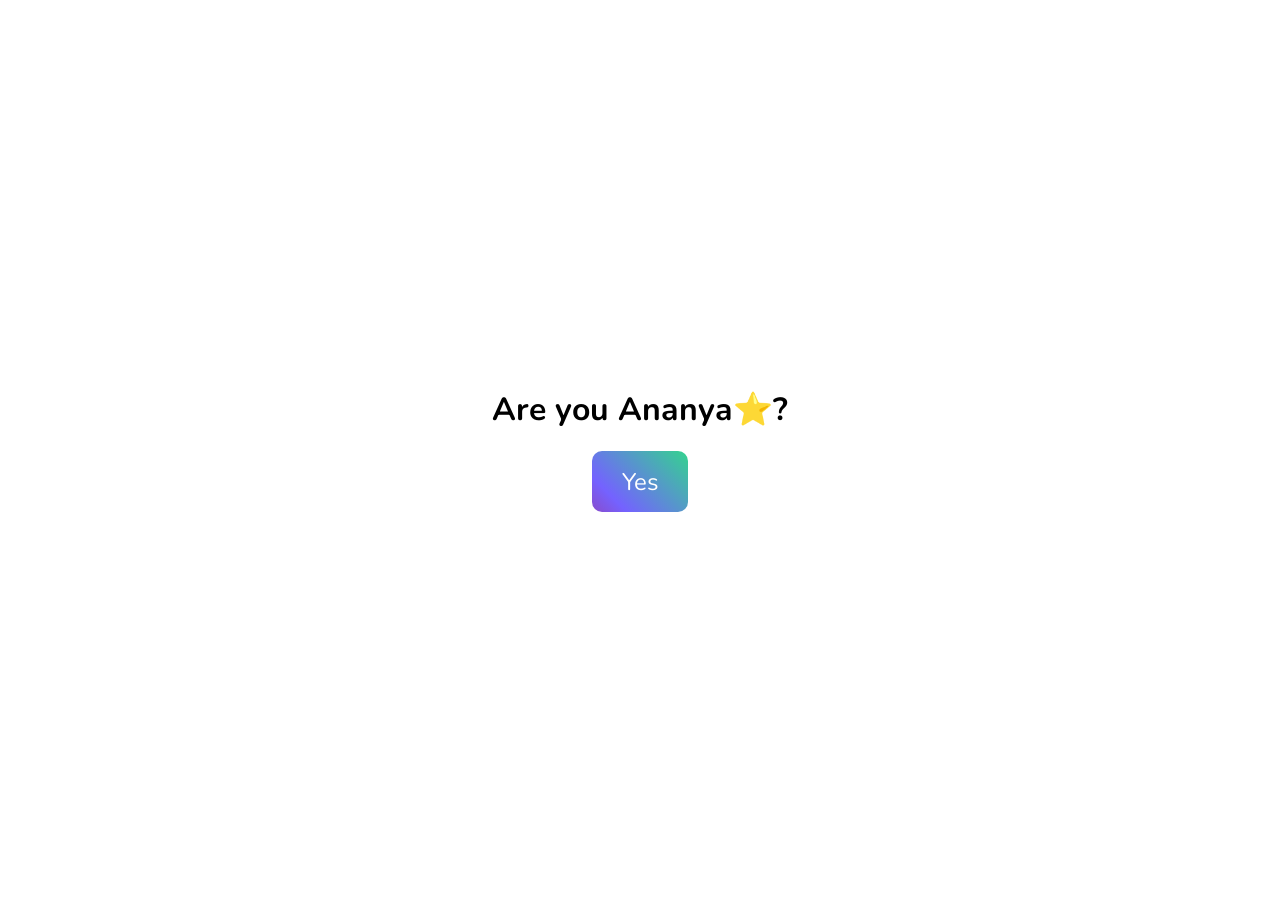
<file: index.html>
<!DOCTYPE html>
<html lang="en">
  <head>
    <meta charset="UTF-8" />
    <meta name="viewport" content="width=device-width, initial-scale=1.0" />
    <link rel="preconnect" href="https://fonts.googleapis.com" />
    <link rel="preconnect" href="https://fonts.gstatic.com" crossorigin />
    <link
      href="https://fonts.googleapis.com/css2?family=Nunito:ital,wght@0,200..1000;1,200..1000&display=swap"
      rel="stylesheet"
    />
    <title>Document</title>
  </head>
  <style>
    * {
      margin: 0;
      padding: 0;
      box-sizing: border-box;
      font-family: "Nunito", sans-serif;
    }
    body {
      height: 100vh;
      width: 100vw;
      display: flex;
      align-items: center;
      justify-content: center;
    }
    body .Ques {
      display: flex;
      flex-direction: column;
      align-items: center;
      justify-content: center;
      gap: 20px;
    }
    .Ques button {
      padding: 5% 10%;
      border: none;
      border-radius: 10px;
      background-image: linear-gradient(
        45deg,
        #d2001a,
        #7462ff,
        #21f46e,
        #23d5ab
      );
      background-size: 300% 300%;
      animation: color 25s ease-in-out infinite;
    }
    @keyframes color {
      0% {
        background-position: 0 50%;
      }
      50% {
        background-position: 100% 50%;
      }
      100% {
        background-position: 0 50%;
      }
    }
    button a {
      text-decoration: none;
      color: white;
      font-size: 1.5rem;
    }
  </style>
  <body>
    <div class="Ques">
      <h1>Are you Ananya⭐?</h1>
      <button><a href="wishPage.html">Yes</a></button>
    </div>
  </body>
</html>
</file>
